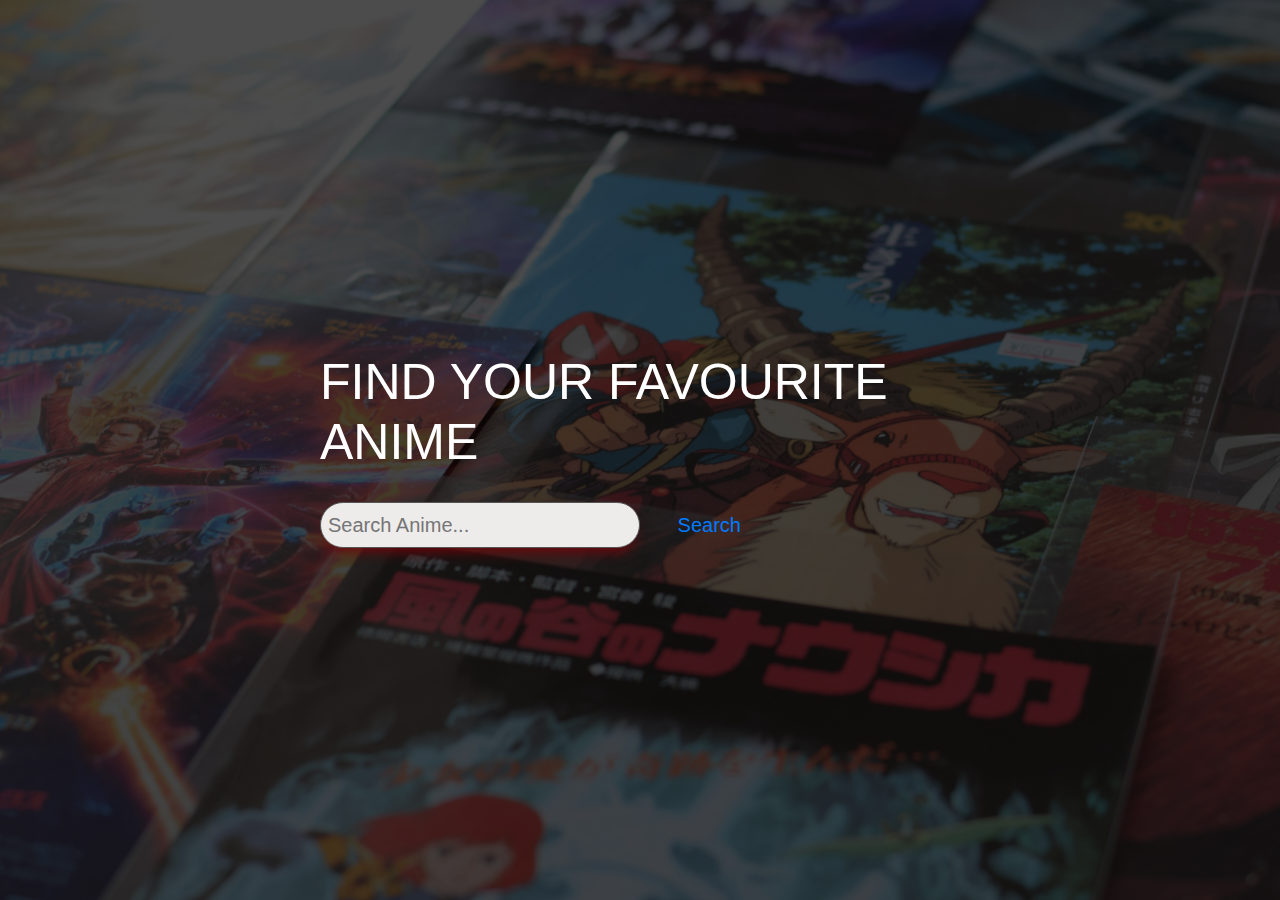
<file: index.html>
<!DOCTYPE html>
<html>
  <head>
    <meta charset="UTF-8">
  <meta http-equiv="X-UA-Compatible" content="IE=edge,chrome=1">
  <meta name="viewport" content="width=device-width,initial-scale=1">
    <title>Anime App</title>
  <link rel="stylesheet" href="style.css" type="text/css">
  <link href="https://fonts.googleapis.com/css?family=Lato:100,300,400&display=swap" rel="stylesheet">  <link rel="stylesheet" href="https://stackpath.bootstrapcdn.com/bootstrap/4.4.1/css/bootstrap.min.css" integrity="sha384-Vkoo8x4CGsO3+Hhxv8T/Q5PaXtkKtu6ug5TOeNV6gBiFeWPGFN9MuhOf23Q9Ifjh" crossorigin="anonymous">
  </head>
  <body>
      <header>
        <div class="head">
          <h1 class="main-head">FIND YOUR FAVOURITE ANIME</h1>
          <div class="search-container">
              <input id="search-box" type="text" placeholder="Search Anime..." name="search">
              <a href="#" class="myButton" id="search-btn" onclick="animeData()">Search</a>
          </div>
        </div>
        
      </header>
      <section class="anime">
        <div class="container">
          <div class="row" id="anime-data"></div>
        </div>
      </section>
      

    <script src="script.js">

    </script>
  
  </body>
</html>
</file>
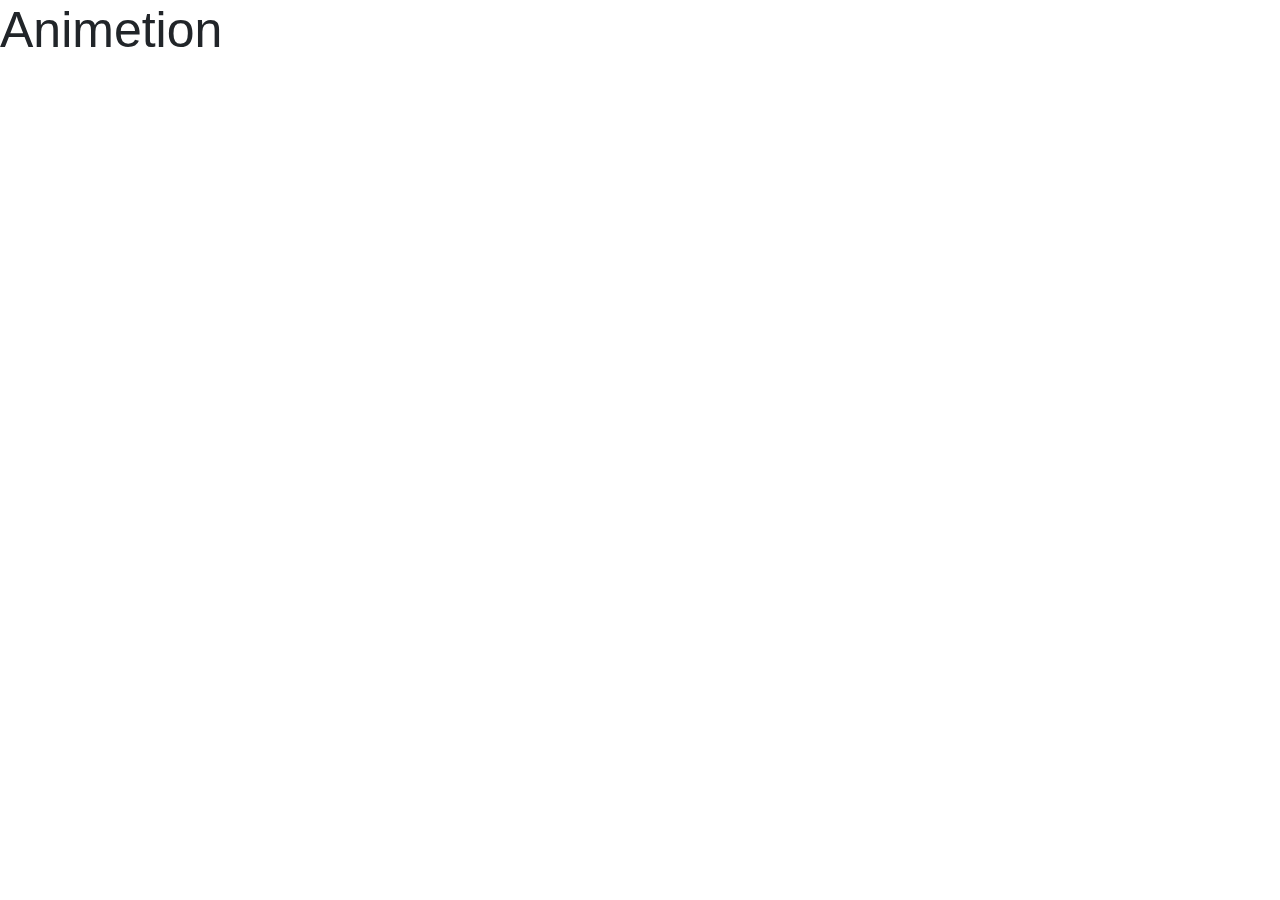
<file: anime.html>
<!DOCTYPE html>
<html>
  <head>
    <meta charset="UTF-8">
  <meta http-equiv="X-UA-Compatible" content="IE=edge,chrome=1">
  <meta name="viewport" content="width=device-width,initial-scale=1">
    <title>Anime Detail</title>
  <link rel="stylesheet" href="style.css" type="text/css">
  <link href="https://fonts.googleapis.com/css?family=Josefin+Sans&display=swap" rel="stylesheet">
  <link rel="stylesheet" href="https://stackpath.bootstrapcdn.com/bootstrap/4.4.1/css/bootstrap.min.css" integrity="sha384-Vkoo8x4CGsO3+Hhxv8T/Q5PaXtkKtu6ug5TOeNV6gBiFeWPGFN9MuhOf23Q9Ifjh" crossorigin="anonymous">
  <script src="https://ajax.googleapis.com/ajax/libs/jquery/3.4.1/jquery.min.js"></script>
  <script src="https://cdnjs.cloudflare.com/ajax/libs/popper.js/1.16.0/umd/popper.min.js"></script>
  <script src="https://maxcdn.bootstrapcdn.com/bootstrap/4.4.1/js/bootstrap.min.js"></script>
  </head>
  <body>
      <div>
          <h1 class="anime-head">Animetion</h1>

        <div class="container">
          <div class="well" id="anime-info"></div>
        </div>
        
      </div>
      

    <script src="script.js">

    </script>
    <script>
        getAnime();
    </script>
  
  </body>
</html>
</file>
<file: style.css>
html, body {
    background-color: #fff;
    font-family: 'Lato', 'Arial', sans-serif;
    font-weight: 300;
    font-size: 20px;
    text-rendering: optimizeLegibility;
    overflow-x: hidden;
}

header {
    height: 100vh;
    background-image: linear-gradient(rgba(0, 0, 0, 0.7), rgba(0, 0, 0, 0.7)), url('bg.jpg');
    background-size: cover;
    background-position: center;
}

header .head {
    position: absolute;
    left: 50%;
    top: 50%;
    transform: translate(-50%, -50%);
}

.head h1 {
    color: #fff;
    font-weight: 100;
    font-size: 250%;
}

.search-container {
    margin-top: 30px;
}

.search-container input {
    border-radius: 200px;
    padding: 7px;
    border: 1px solid #555;
    background-color: rgb(238, 235, 235);
    box-shadow: 0px 10px 14px -7px #750409;
    margin-right: 20px;
    width: 50%;
}

a {
    text-decoration: none;
    color: #fff;
    background-color: #f81925;
    border-radius: 200px;
    padding: 12px;
    
}
</file>
